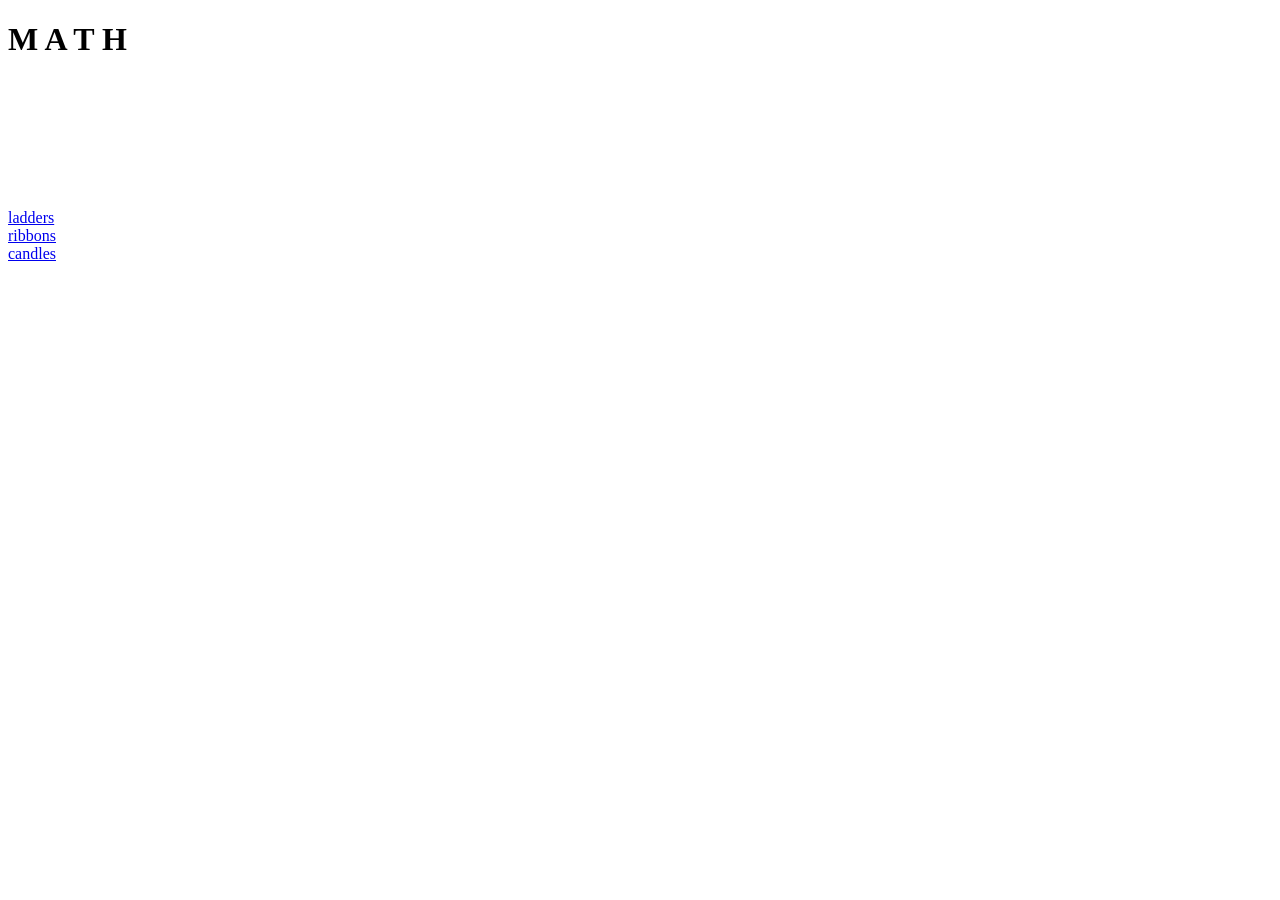
<file: index.html>
<!DOCTYPE html>
<html>
<h1>M A T H</h1>
<video width="250" muted autoplay loop>
<source src="1.mp4" type="video/mp4">
Your browser does not support the video tag.
</video><br>
<a href="https://k0ntinuum.github.io/ladders-math/">ladders <a><br>
<a href="https://k0ntinuum.github.io/ribbons-math/">ribbons <a><br>
<a href="https://k0ntinuum.github.io/candles-math/">candles <a><br>
</html>
</file>
